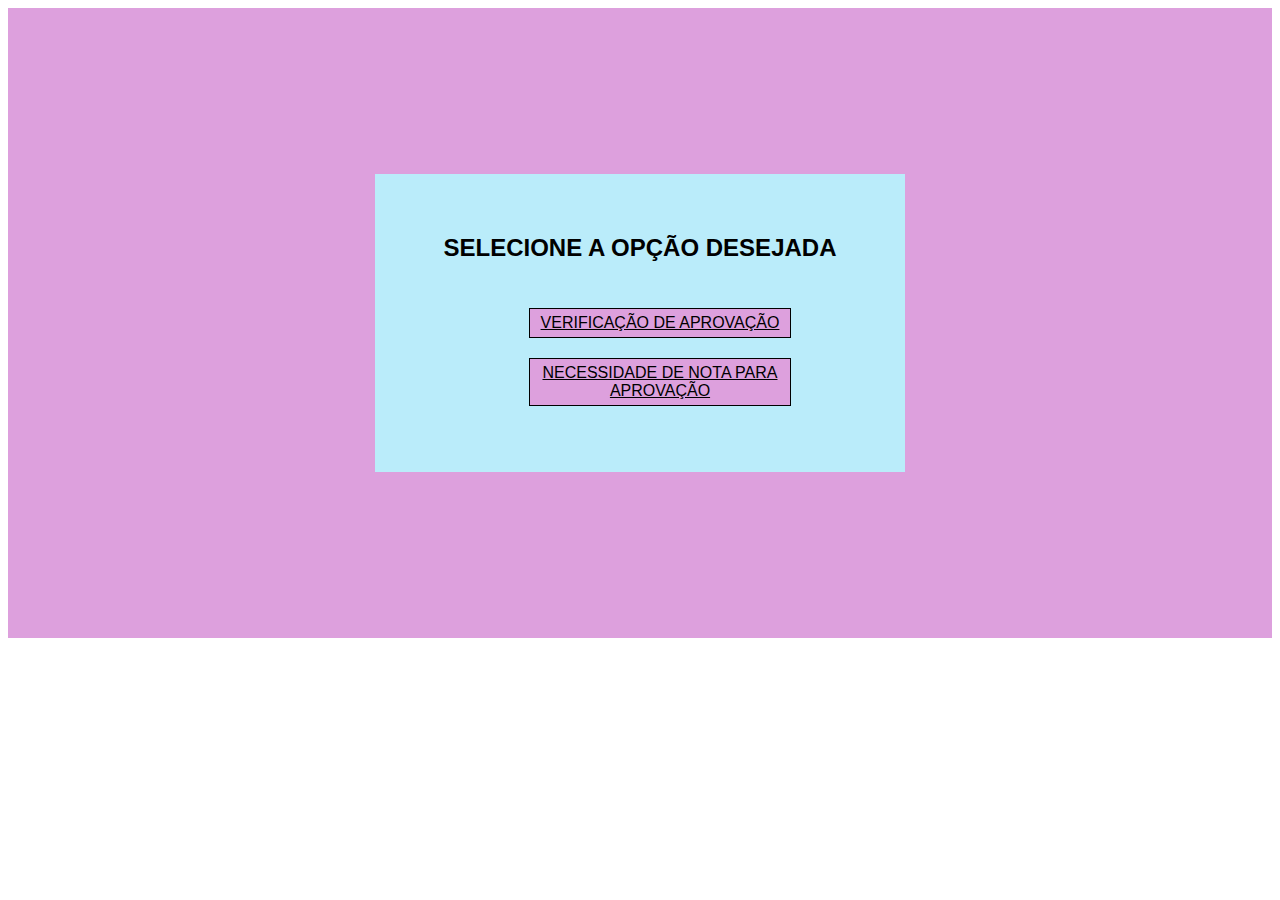
<file: index.html>
<!DOCTYPE html>
<html lang="pt-br">
<head> 
    <title>CALCULADORA DE NOTAS</title>
    <meta charset="UTF-8">
    <link rel="stylesheet" href="style.css">
</head>

<body> 
<div class="container">
<div class="options">
<h2>SELECIONE A OPÇÃO DESEJADA</h2>
<ul>
    <li> <a href="aprovacao.html"> VERIFICAÇÃO DE APROVAÇÃO </a></li>
    <li> <a href="necessidade.html"> NECESSIDADE DE NOTA PARA APROVAÇÃO </a></li>
</ul>
</div>
</div>
</body>
</html>
</file>
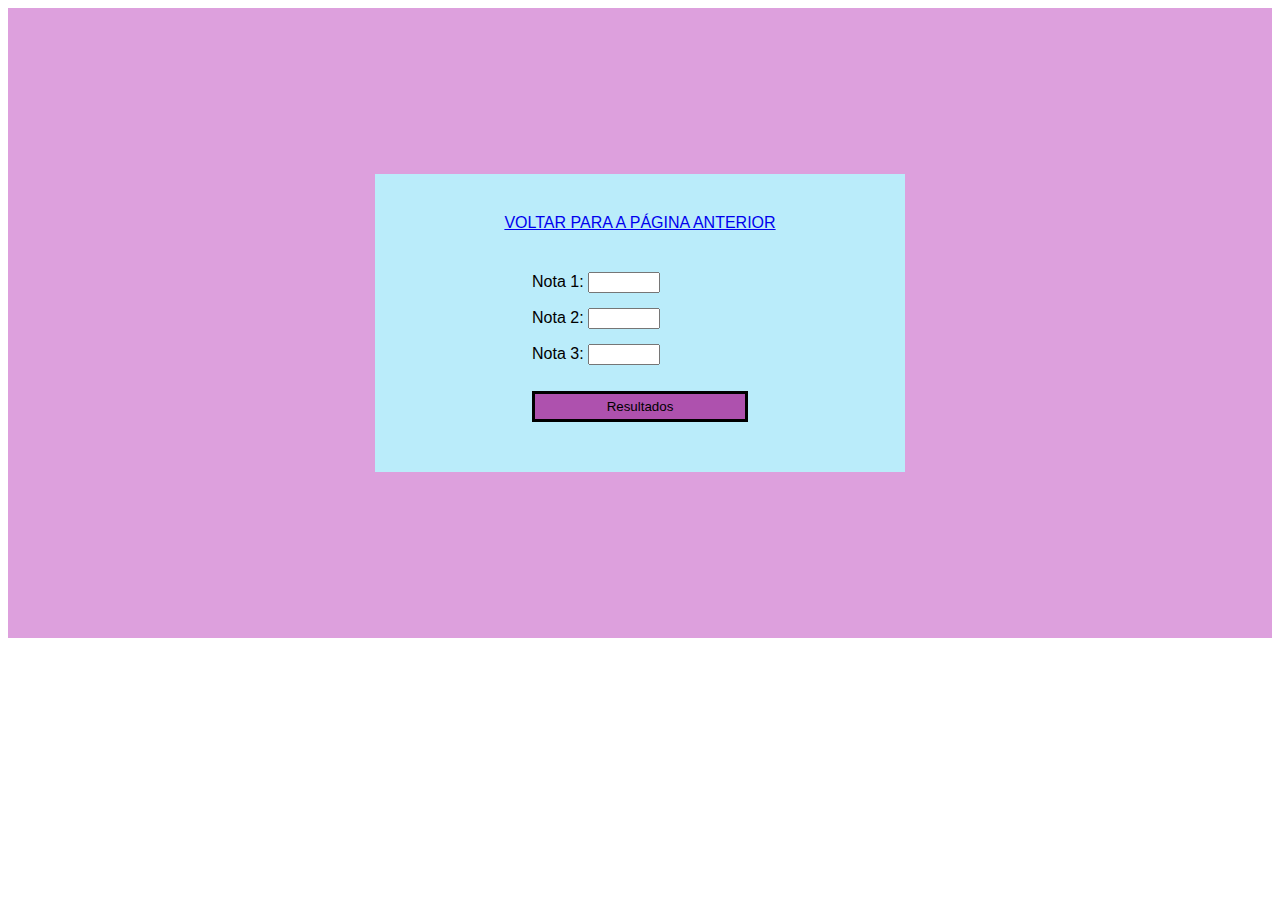
<file: aprovacao.html>
<!DOCTYPE html>
<html lang="pt-br">

<head>
<meta charset="UTF-8">
<title>VERIFICAÇÃO DE APROVAÇÃO</title>
<link rel="stylesheet" href="style.css">
</head>

<body>
<div class="container">
<div class="options">
    <a href="index.html" class="back"> VOLTAR PARA A PÁGINA ANTERIOR </a>
    <form action="">
        <div class="f_container">
            <label for="nota1">Nota 1:</label>
            <input type="number" name="nota1" id="nota1" step="0.1" min="0.0" max="10.0">	
        </div>
        <div class="f_container">
            <label for="nota2">Nota 2:</label>
            <input type="number" name="nota2" id="nota2" step="0.1" min="0.0" max="10.0">	
        </div>
        <div class="f_container">
            <label for="nota3">Nota 3:</label>
            <input type="number" name="nota3" id="nota3" step="0.1" min="0.0" max="10.0">	
        </div>

        <p class="results"></p>

        <input type="submit" value="Resultados" class="calcular">
        
    </form>	
    </div>
    
</div>

<script>
    
    let submit = document.querySelector('.calcular');
    let resultado = document.querySelector('.results');

    submit.addEventListener('click', function(e) {
        e.preventDefault();

        let n1 = parseFloat(document.querySelector('#nota1').value);
        let n2 = parseFloat(document.querySelector('#nota2').value);
        let n3 = parseFloat(document.querySelector('#nota3').value);


        let media = (n1 + n2 + n3) / 3;
        let aprovado = (media >= 7) ? ' Você foi Aprovado' : ' Você foi Reprovado';

        resultado.innerHTML = `
        <strong>Média: </strong>${media.toFixed(2)}<br>
        <strong>Situação: </strong>${aprovado}
        `;
    });

</script>
</div>
</div>
</body>
</html>
</file>
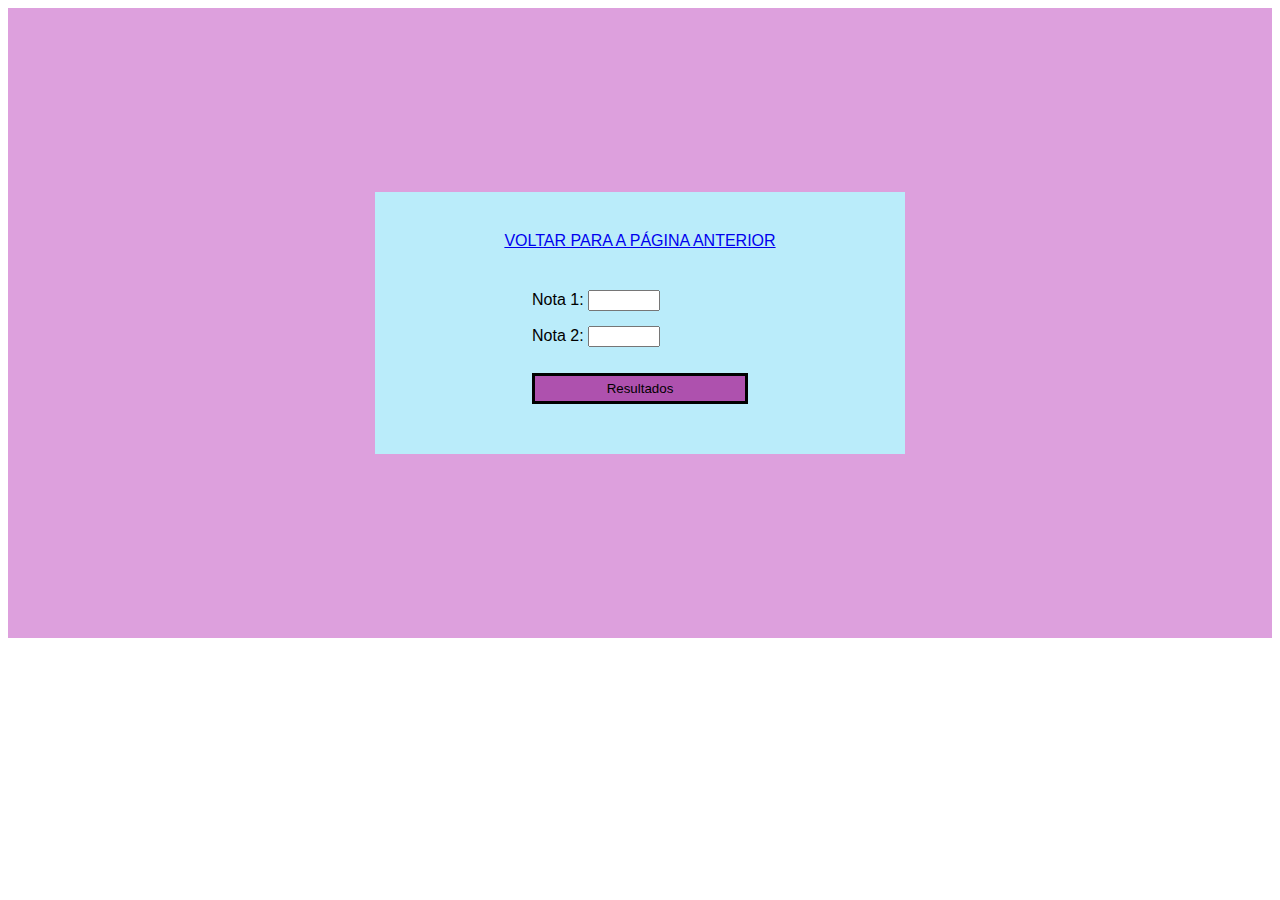
<file: necessidade.html>
<!DOCTYPE html>
<html lang="pt-br">

<head>
<meta charset="UTF-8">
<title>VERIFICAÇÃO DE APROVAÇÃO</title>
<link rel="stylesheet" href="style.css">
</head>

<body>
<div class="container">
<div class="options">
    <a href="index.html" class="back"> VOLTAR PARA A PÁGINA ANTERIOR </a>
    <form action="">
        <div class="f_container">
            <label for="nota1">Nota 1:</label>
				<input type="number" name="nota1" id="nota1" step="0.1" min="0.0" max="10.0">	
			</div>
			<div class="f_container">
				<label for="nota2">Nota 2:</label>
				<input type="number" name="nota2" id="nota2" step="0.1" min="0.0" max="10.0">
            </div>
        <p class="results"> </p>
        <input type="submit" value="Resultados" class="calcular">
    </form>

    </div>
    </div>

    <script>
    
        let submit = document.querySelector('.calcular');
        let results = document.querySelector('.results');
    
        submit.addEventListener('click', function(e) {
            e.preventDefault();
    
            let n1 = parseFloat(document.querySelector('#nota1').value);
            let n2 = parseFloat(document.querySelector('#nota2').value);
           
            let valor_falta = 21 - (n1 + n2);
          			
  
            results.innerHTML = `
			<strong>Você precisa tirar para ser aprovado </strong>${valor_falta.toFixed(2)}
			`;
        });
    
    </script>
    </div>
    </div>
    </body>
    </html>
</file>
<file: style.css>
* {
	margin: 10;
	padding: 10;
	box-sizing:content-box;
	font-family:Verdana, Geneva, Tahoma, sans-serif;
}

.container {
	height: 70vh;
	display:flex;
	flex-direction: column;
	justify-content: center;
	align-items: center;
	background:plum;
}

.options {
	background: rgb(186, 236, 250);
	padding: 40px;
	width: 450px;
	display: flex;
	flex-direction: column;
	justify-content: center;
	align-items: center;
}

ul li {
	list-style:none;
}

ul li a {
	background: plum;
	display: inline-block;
	width: 250px;
	padding: 5px;
	margin-top: 10px;
	margin-bottom: 10px;
	color: black;
	text-decoration:underline;
	border: 1px solid black;
	text-align: center;
}


.back {
	margin-bottom: 40px;
}

.f_container {
	margin-bottom:15px;
}


.calcular {
	background: rgb(174, 81, 174);
	display: inline-block;
	width: 200px;
	padding: 5px;
	margin-top: 10px;
	margin-bottom: 10px;
	color: black;
	border: 3px solid black;
	text-align: center;
	cursor: pointer
}
</file>
